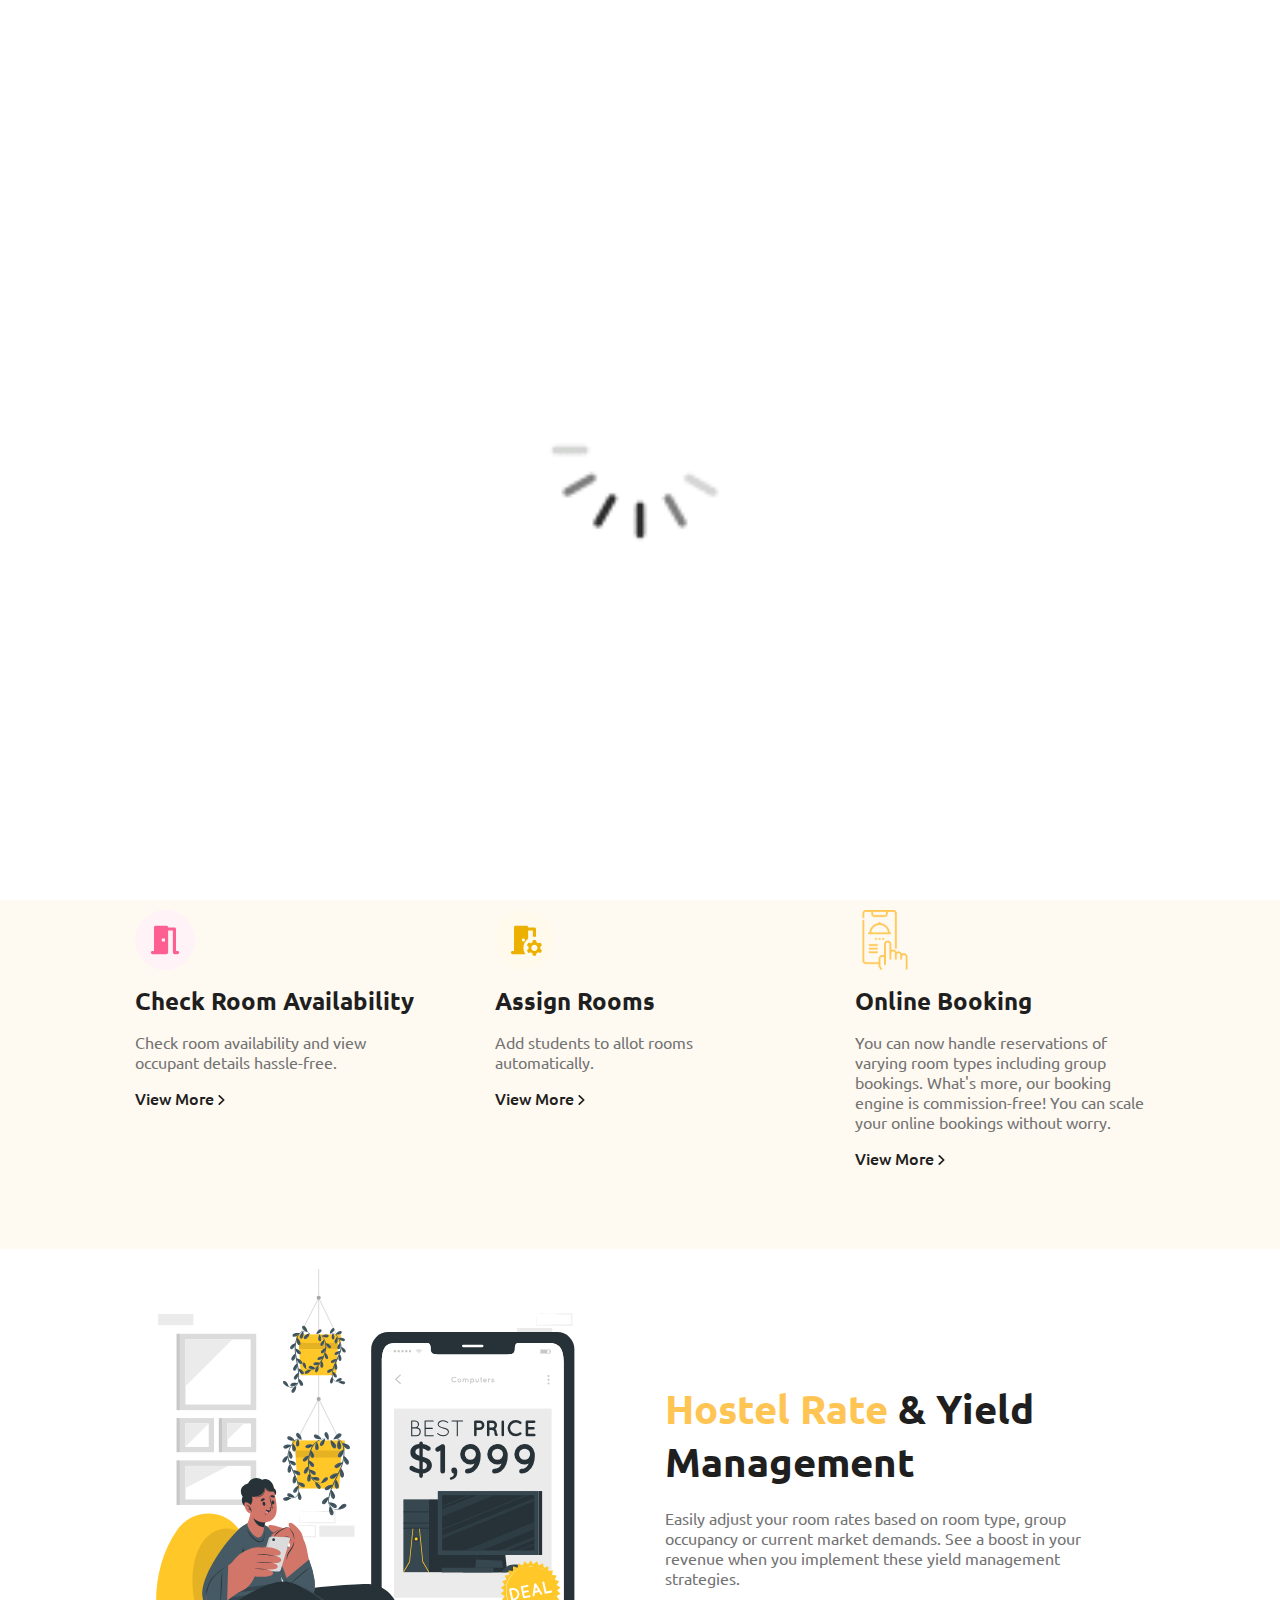
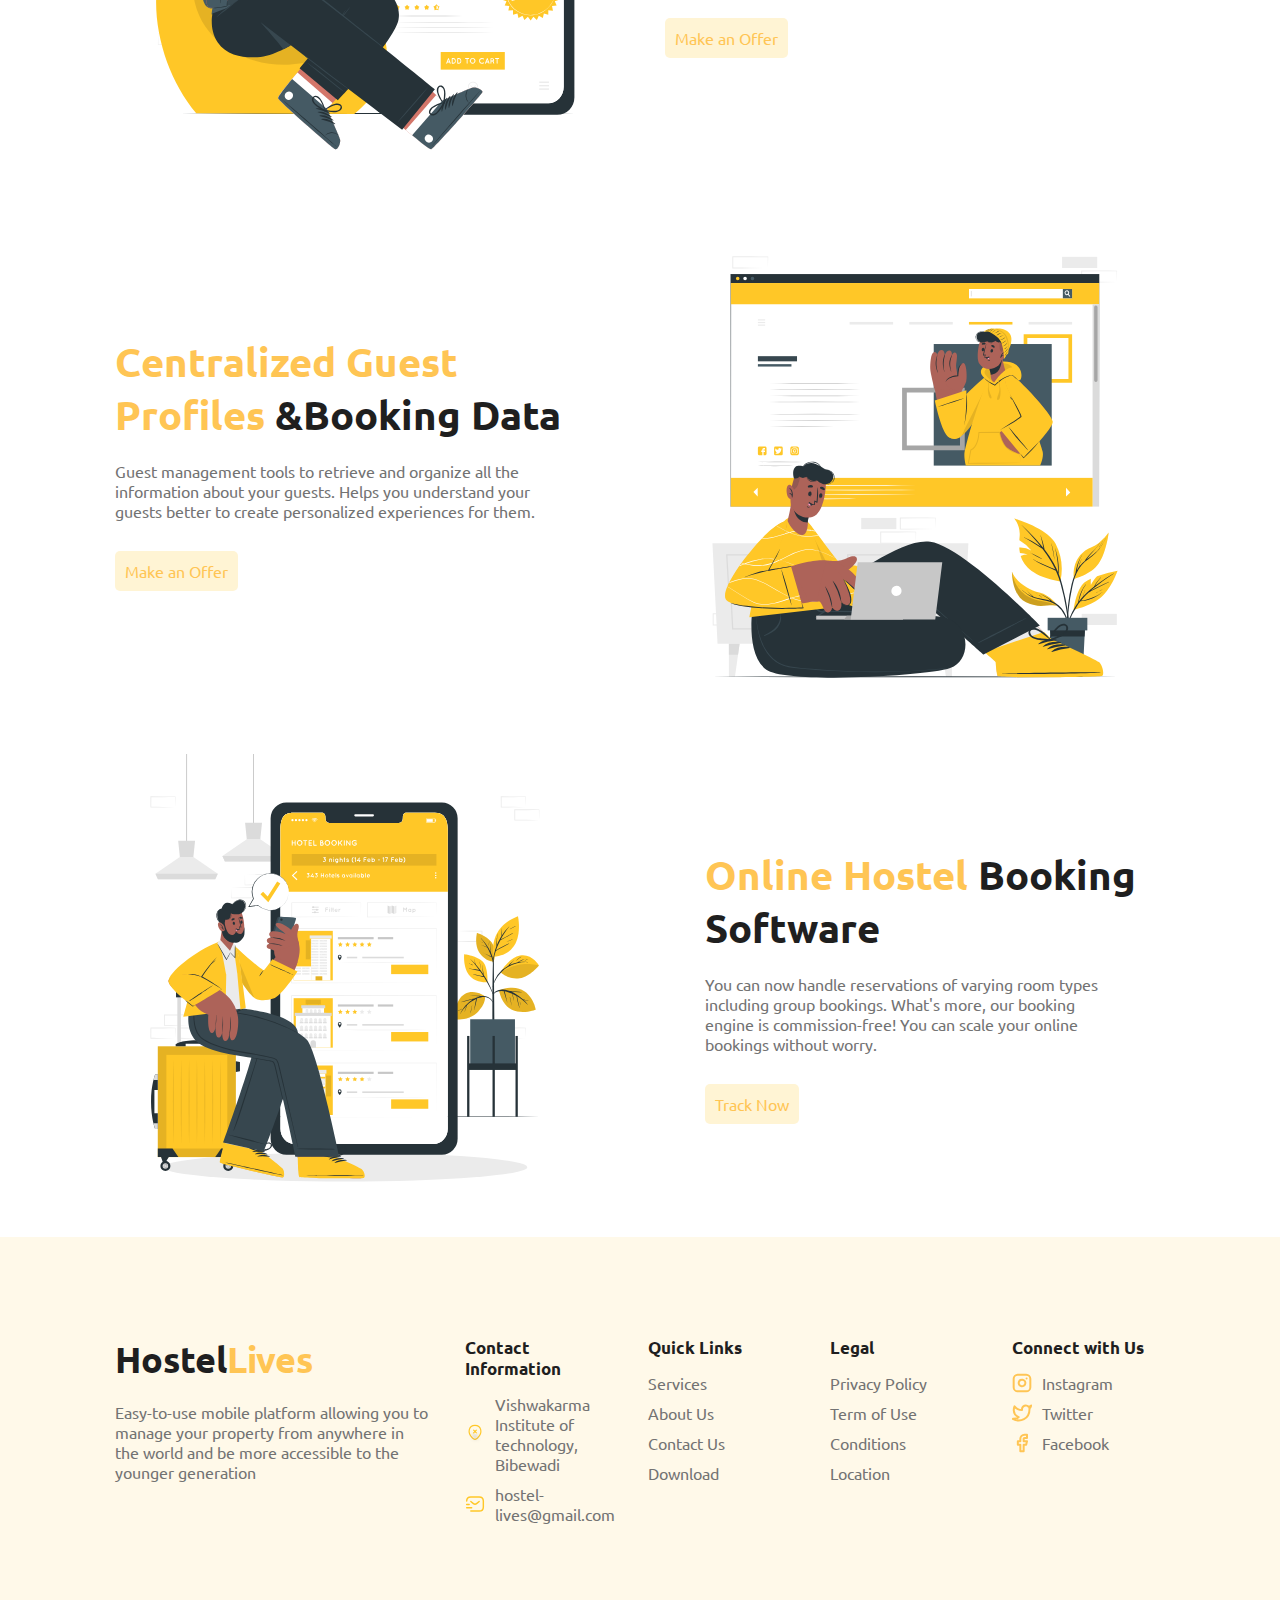
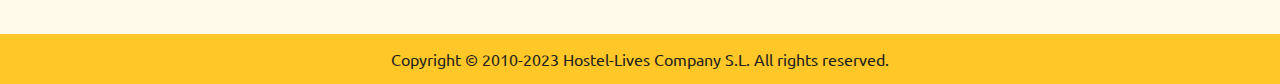
<file: index.html>
<!DOCTYPE html>
<html lang="en">
  <head>
    <meta charset="UTF-8" />
    <meta http-equiv="X-UA-Compatible" content="IE=edge" />
    <meta name="viewport" content="width=device-width, initial-scale=1.0" />
    <title>Hostel-Lives</title>
    <!-- StyleSheets -->
    <link rel="stylesheet" href="css/styles.css" />
  </head>
  <body>
    <!-- Preloader -->
    <div class="preloader">
      <img src="./images/preloader.gif" alt="" />
    </div>

    <header class="header">
      <a href="/" class="logo">Hostel<span class="yellow">Lives</span></a>

      <nav class="navbar">
        <a href="/index.html">Home</a>
        <a href="#services">Services</a>
        <a href="#about">About Us</a>
        <a href="html/contactUs.html">Contact Us</a>
        <a href="" class="btn">Get Started</a>
    </nav>

      <!-- Hamburger -->
      <div class="hamburger">
        <img src="./images/grid-outline.svg" alt="" />
      </div>
    </header>

    <!-- Home -->
    <section class="home" id="home">
      <div class="content">
        <h1>Find Hostel for You <span class="yellow">Easier & Faster.</span></h1>
        <p>
          Welcome to Hostel-Lives.. Easy-to-use mobile platform allowing you to manage your property from anywhere in the world and be more accessible to the younger generation
        </p>
        <a href="#" class="home-btn">Get Started</a>
      </div>
      <div class="image">
        <img src="./images/Delivery address.png" alt="" />
      </div>
    </section>

    <!-- Services -->
    <section class="services" id="services">
      <div class="top">
        <h2><span class="yellow">Why</span> We are the Best</h2>
        <p>
          Regardless of your hostel’s size and the type of beds or rooms you are selling, 
          our best hostel management software will help you simplify all complex operations with no interruptions.
        </p>
      </div>

      <div class="bottom">
        <div class="box">
          <img src="./images/delivery-man.svg" alt="" />
          <h4>Check Room Availability</h4>
          <p>
            Check room availability and view occupant details hassle-free.
          </p>
          <a href="#">View More <img src="./images/btn-arrow.svg" alt="" /> </a>
        </div>
        <div class="box">
          <img src="./images/fast-food.svg" alt="" />
          <h4>Assign Rooms</h4>
          <p>
            Add students to allot rooms automatically.
          </p>
          <a href="#">View More <img src="./images/btn-arrow.svg" alt="" /> </a>
        </div>
        <div class="box">
          <img src="./images/order-food.svg" alt="" />
          <h4>Online Booking</h4>
          <p>
            You can now handle reservations of varying room types including group bookings. What's more, our booking engine is commission-free! You can scale your online bookings without worry.
          </p>
          <a href="#">View More <img src="./images/btn-arrow.svg" alt="" /> </a>
        </div>
      </div>
    </section>

    <!-- About #1 -->
    <section class="about" id="about">
      <div class="image">
        <img src="./images/illus riding.svg" alt="" />
      </div>
      <div class="content">
        <h3><span class="yellow">Hostel Rate </span> & Yield Management</h3>
        <p>
          Easily adjust your room rates based on room type, group occupancy or current market demands.
          See a boost in your revenue when you implement these yield management strategies.
        </p>
        <a href="#" class="btn">Make an Offer</a>
      </div>
    </section>

    <!-- About #2 -->
    <section class="about about-2">
      <div class="content">
        <h3>
          <span class="yellow">Centralized Guest Profiles</span> &Booking Data
        </h3>
        <p>
          Guest management tools to retrieve and organize all the information about your guests.
          Helps you understand your guests better to create personalized experiences for them.
        </p>
        <a href="#" class="btn">Make an Offer</a>
      </div>

      <div class="image">
        <img src="./images/illus deliver.svg" alt="" />
      </div>
    </section>

    <!-- About #3 -->
    <section class="about about-3" style="gap: 3rem 13rem">
      <div class="image">
        <img src="./images/buying online.svg" alt="" />
      </div>

      <div class="content">
        <h3><span class="yellow">Online Hostel </span>Booking Software</h3>
        <p>
          You can now handle reservations of varying room types including group bookings. 
          What's more, our booking engine is commission-free! You can scale your online bookings without worry.
        </p>
        <a href="#" class="btn">Track Now</a>
      </div>
    </section>

    <!-- Footer -->
    <footer class="footer">
      <div class="top">
        <div class="content">
          <a href="" class="logo">Hostel<span class="yellow">Lives</span></a>
          <p>
            Easy-to-use mobile platform allowing you to manage your property 
            from anywhere in the world and be more accessible to the younger generation
          </p>
        </div>

        <div class="links">
          <div class="link">
            <h4>Contact Information</h4>
            <div>
              <img src="./images/location-cross.svg" alt="" />
              <span>Vishwakarma Institute of technology, Bibewadi</span>
            </div>
            <div>
              <img src="./images/sms-tracking.svg" alt="" />
              <span>hostel-lives@gmail.com</span>
            </div>
          </div>

          <div class="link">
            <h4>Quick Links</h4>
            <a href="#">Services</a>
            <a href="#">About Us</a>
            <a href="#">Contact Us</a>
            <a href="#">Download</a>
          </div>

          <div class="link">
            <h4>Legal</h4>
            <a href="#">Privacy Policy</a>
            <a href="#">Term of Use</a>
            <a href="#">Conditions</a>
            <a href="#">Location</a>
          </div>

          <div class="link">
            <h4>Connect with Us</h4>
            <div>
              <img src="./images/instagram.svg" alt="" />
              <span>Instagram</span>
            </div>
            <div>
              <img src="./images/twitter.svg" alt="" />
              <span>Twitter</span>
            </div>
            <div>
              <img src="./images/facebook.svg" alt="" />
              <span>Facebook</span>
            </div>
          </div>
        </div>
      </div>
      <div class="bottom">
        <p>Copyright © 2010-2023 Hostel-Lives Company S.L. All rights reserved.</p>
      </div>
    </footer>

    <!-- Go To Top -->
    <div class="scroll-top">
      <img src="./images/arrow-up-outline.svg" alt="" />
    </div>
    <!-- Scripts -->
    <script src="js/main.js"></script>
  </body>
</html>
</file>
<file: css/styles.css>
@import url("https://fonts.googleapis.com/css2?family=Ubuntu:wght@300;400;500;700&display=swap");

:root {
  --black: #1f1f1f;
  --white: #fff;
  --yellow: #ffc554;
  --deep-yellow: #ffc727;
  --bg-yellow: #fffaf1;
  --btn-yellow: #fff4d4;
  --footer-yellow: #fff9e9;
  --grey: #737373;
  --box-shadow: 0 0.5rem 1.5rem rgba(0, 0, 0, 0.1);
  --transition: all 0.2s linear;
}

*,
*::after,
*::before {
  box-sizing: inherit;
  margin: 0;
  padding: 0;
}

html {
  font-size: 62.5%;
  box-sizing: border-box;
}

body {
  font-family: "Ubuntu", sans-serif;
  font-size: 1.6rem;
  font-weight: 400;
  color: var(--black);
}

a {
  text-decoration: none;
  color: inherit;
}

li {
  list-style: none;
}

img {
  height: 100%;
}

section {
  padding: 2rem 9%;
}

.yellow {
  color: var(--yellow);
}

/* Header */
.header {
  position: fixed;
  top: 0;
  left: 0;
  right: 0;
  padding: 1rem 7%;
  height: 8rem;
  background: var(--white);
  display: flex;
  align-items: center;
  justify-content: space-between;
  box-shadow: var(--box-shadow);
  z-index: 1000;
}

.logo {
  font-size: 3.6rem;
  font-weight: 700;
}

.navbar a {
  font-weight: 500;
  transition: var(--transition);
  padding: 1rem;
  border-bottom: 2px solid transparent;
}

.navbar a:not(:last-child) {
  margin-right: 1rem;
}

.navbar a:hover {
  color: var(--yellow);
  border-color: var(--yellow);
}

.btn {
  display: inline-block;
  color: var(--yellow);
  background-color: var(--btn-yellow);
  padding: 1rem;
  border-radius: 0.5rem;
  transition: var(--transition);
}

.btn:hover {
  box-shadow: var(--box-shadow);
}

.header .hamburger img {
  width: 3rem;
}

.header .hamburger {
  display: none;
}

@media (max-width: 996px) {
  .logo {
    font-size: 3rem;
  }

  .navbar a {
    padding: 0.5rem;
  }

  .navbar a:not(:last-child) {
    margin-right: 0.5rem;
  }
}

@media (max-width: 768px) {
  .header .navbar {
    position: fixed;
    /* top: 9rem; */
    left: 0;
    right: 0;
    width: 90%;
    padding: 2.5rem;
    margin: 0 auto;
    box-shadow: var(--box-shadow);
    background-color: var(--white);
    text-align: center;
    border-radius: 1.5rem;
    display: flex;
    flex-direction: column;
    transition: 0.4s;
    top: -100%;
  }

  .header .navbar a:last-child {
    display: none;
  }

  .header .hamburger {
    display: block;
  }

  .navbar.show {
    top: 9rem;
  }
}

/* Home */
.home {
  padding-top: 13rem;
  display: grid;
  grid-template-columns: 1fr 1fr;
  align-items: center;
  gap: 2rem;
}

.home .image img {
  width: 100%;
}

.home .content h1 {
  font-size: 5.8rem;
  font-weight: 700;
  margin-bottom: 2rem;
}

.home .content p {
  color: var(--grey);
  font-size: 1.8rem;
  margin-bottom: 2rem;
}

.home .content .home-btn {
  display: inline-block;
  color: var(--white);
  font-weight: 500;
  border-radius: 0.5rem;
  background-color: var(--yellow);
  padding: 1rem 1.5rem;
  margin-top: 1rem;
  transition: var(--transition);
}

.home .content .home-btn:hover {
  transform: translateY(-3px);
  box-shadow: var(--box-shadow);
}

@media (max-width: 999px) {
  .home .content h1 {
    font-size: 4rem;
  }
}

@media (max-width: 768px) {
  .home .content h1 {
    font-size: 3rem;
    margin-bottom: 1.5rem;
  }

  .home .content p {
    font-size: inherit;
    margin-bottom: 1.5rem;
  }

  .home {
    grid-template-columns: 1fr;
  }

  .home .image {
    max-width: 40rem;
    margin: 0 auto;
  }
}

/* Services */
section.services {
  background-color: var(--bg-yellow);
  padding: 5rem 9%;
}

.services .top {
  text-align: center;
  margin-bottom: 5rem;
}

.services .top h2 {
  font-size: 4rem;
  margin-bottom: 1.5rem;
}

.services .top p {
  width: 80%;
  margin: 0 auto;
  font-size: 1.8rem;
  color: var(--grey);
}

.services .bottom {
  display: grid;
  grid-template-columns: repeat(auto-fit, minmax(30rem, 1fr));
  gap: 3rem;
}

.services .bottom .box {
  display: flex;
  flex-direction: column;
  align-items: flex-start;
  padding: 3rem 2rem;
  border-radius: 0.5rem;
}

.services .bottom .box:hover {
  background-color: var(--white);
  box-shadow: var(--box-shadow);
}

.services .bottom .box img {
  height: 6rem;
}

.services .bottom .box h4 {
  font-size: 2.4rem;
  margin: 1.5rem 0;
}

.services .bottom .box p {
  color: var(--grey);
  margin-bottom: 1.5rem;
}

.services .bottom .box a {
  display: inline-block;
  font-weight: 500;
}

.services .bottom .box a img {
  height: 1rem;
}

@media (max-width: 768px) {
  .services .top {
    margin-bottom: 3rem;
  }

  .services .top p {
    width: 100%;
    font-size: inherit;
  }

  .services .top h2 {
    font-size: 3rem;
    margin-bottom: 1rem;
  }

  .services .bottom .box {
    padding: 1.5rem;
  }
}

/* About */
section.about {
  display: grid;
  grid-template-columns: 1fr 1fr;
  align-items: center;
  gap: 5rem;
}

.about .image img {
  width: 100%;
}

.about .content h3 {
  font-size: 4rem;
  margin-bottom: 2rem;
}

.about .content p {
  color: var(--grey);
  width: 90%;
  margin-bottom: 3rem;
}

@media (max-width: 768px) {
  section.about {
    grid-template-columns: 1fr;
    gap: 3rem 0;
  }

  .about .image {
    width: 90%;
  }

  .about.about-2 .image {
    grid-column-start: 1;
    grid-row-start: 1;
  }

  .about .content h3 {
    font-size: 3rem;
    margin-bottom: 1rem;
  }
  .about .content p {
    width: 100%;
    margin-bottom: 2rem;
  }
}
/* Footer */

.footer .top {
  background-color: var(--footer-yellow);
  padding: 10rem 9%;
  display: grid;
  grid-template-columns: 1fr 2fr;
}

.footer .top .links {
  display: grid;
  grid-template-columns: repeat(4, 1fr);
  gap: 3rem;
}

.footer .bottom {
  display: flex;
  align-items: center;
  justify-content: center;
  padding: 1.5rem 0;
  background-color: var(--deep-yellow);
}

.footer .top .content p {
  color: var(--grey);
  margin-top: 2rem;
  width: 90%;
}

.footer .top .link h4 {
  font-size: 1.7rem;
  margin-bottom: 1.5rem;
}

.footer .top .link a {
  display: inline-block;
  color: var(--grey);
  margin-bottom: 1rem;
}

.footer .top .link span {
  color: var(--grey);
}

.footer .top .link a {
  display: block;
}

.footer .top .link div {
  margin-bottom: 1rem;
  display: flex;
  align-items: center;
}

.footer .top .link div img {
  margin-right: 1rem;
}

@media (max-width: 996px) {
  .footer .top {
    padding: 5rem 9%;
    grid-template-columns: 1fr;
  }

  .footer .top .content {
    display: none;
  }
}

@media (max-width: 768px) {
  .footer .top .links {
    grid-template-columns: 1fr;
    gap: 3rem 0;
  }

  .footer .top .link {
    display: flex;
    flex-direction: column;
  }

  .footer .bottom {
    padding: 1.5rem;
  }
}

/* Preloader */
.preloader {
  position: fixed;
  top: 0;
  left: 0;
  width: 100%;
  height: 100%;
  background-color: var(--white);
  display: flex;
  align-items: center;
  justify-content: center;
  z-index: 10000000;
}

.preloader img {
  width: 20rem;
  height: 20rem;
}

/* Scroll Top */
.scroll-top {
  position: fixed;
  bottom: 10%;
  right: 3%;
  background-color: var(--deep-yellow);
  padding: 0.8rem;
  border-radius: 1rem;
  box-shadow: var(--box-shadow);
  animation: grow 1s linear infinite alternate;
  cursor: pointer;
  display: none;
}

.scroll-top img {
  width: 2.5rem;
}

@keyframes grow {
  0% {
    transform: scale(0.8);
  }
  100% {
    transform: scale(1);
  }
}

.scroll-top.show {
  display: block;
}
</file>
